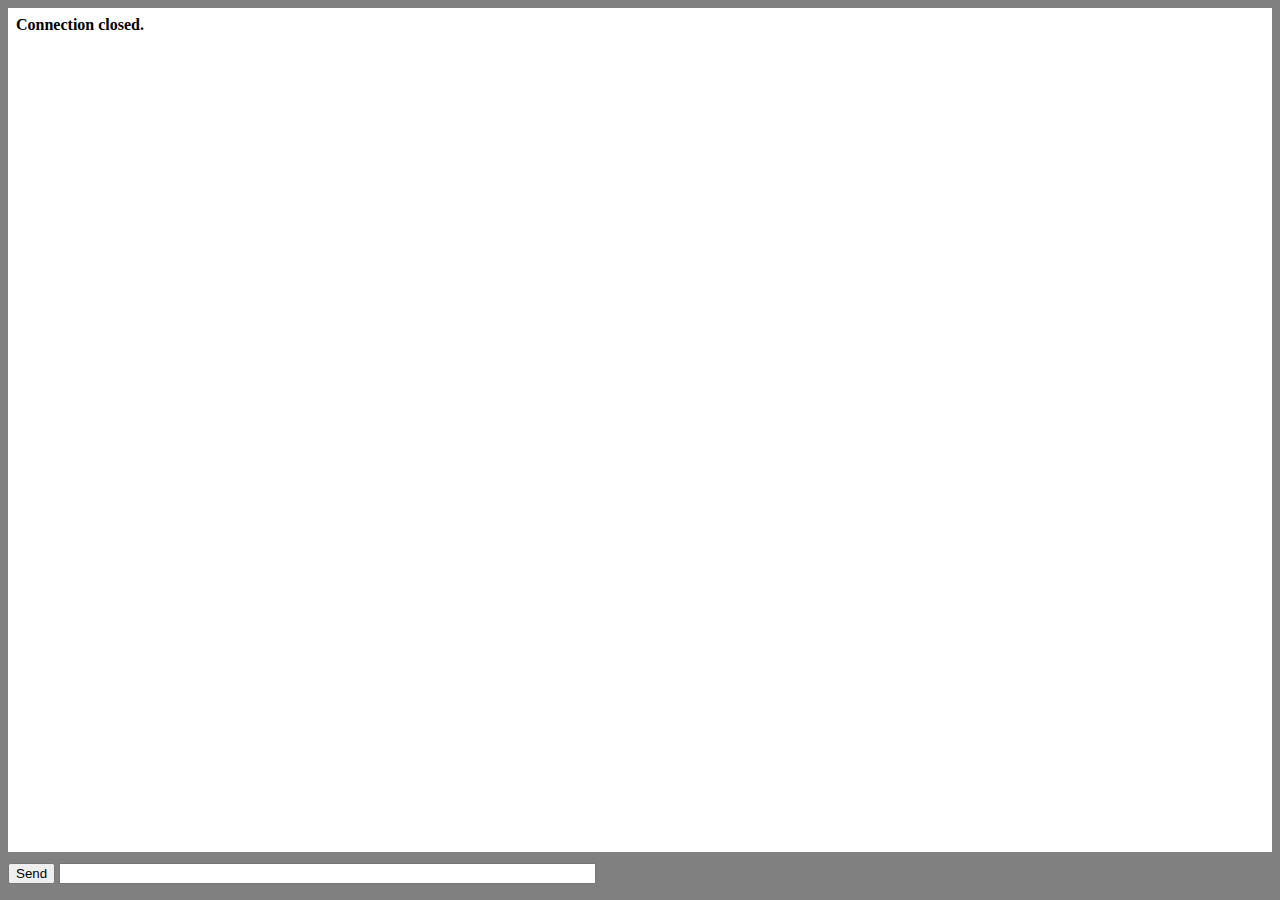
<file: websocket/client/index.html>
<!DOCTYPE html>
<html lang="en">
<head>
<title>Chat Server Websocket Client</title>
<script src="//ajax.googleapis.com/ajax/libs/jquery/2.0.3/jquery.min.js"></script>
<script type="text/javascript">
    $(function() {

    var conn;
    var msg = $("#msg");
    var log = $("#log");

    function appendLog(msg) {
        var d = log[0]
        var doScroll = d.scrollTop == d.scrollHeight - d.clientHeight;
        msg.appendTo(log)
        if (doScroll) {
            d.scrollTop = d.scrollHeight - d.clientHeight;
        }
    }

    $("#form").submit(function() {
        if (!conn) {
            return false;
        }
        if (!msg.val()) {
            return false;
        }
        conn.send(msg.val());
        msg.val("");
        return false
    });

    if (window["WebSocket"]) {
        conn = new WebSocket("ws://{{$}}/ws");
        conn.onclose = function(evt) {
            appendLog($("<div><b>Connection closed.</b></div>"))
        }
        conn.onmessage = function(evt) {
            appendLog($("<div/>").text(evt.data))
        }
    } else {
        appendLog($("<div><b>Your browser does not support WebSockets.</b></div>"))
    }
    });
</script>
<style type="text/css">
html {
    overflow: hidden;
}

body {
    overflow: hidden;
    padding: 0;
    margin: 0;
    width: 100%;
    height: 100%;
    background: gray;
}

#log {
    background: white;
    margin: 0;
    padding: 0.5em 0.5em 0.5em 0.5em;
    position: absolute;
    top: 0.5em;
    left: 0.5em;
    right: 0.5em;
    bottom: 3em;
    overflow: auto;
}

#form {
    padding: 0 0.5em 0 0.5em;
    margin: 0;
    position: absolute;
    bottom: 1em;
    left: 0px;
    width: 100%;
    overflow: hidden;
}

</style>
</head>
<body>
<div id="log"></div>
<form id="form">
    <input type="submit" value="Send" />
    <input type="text" id="msg" size="64"/>
</form>
</body>
</html>
</file>
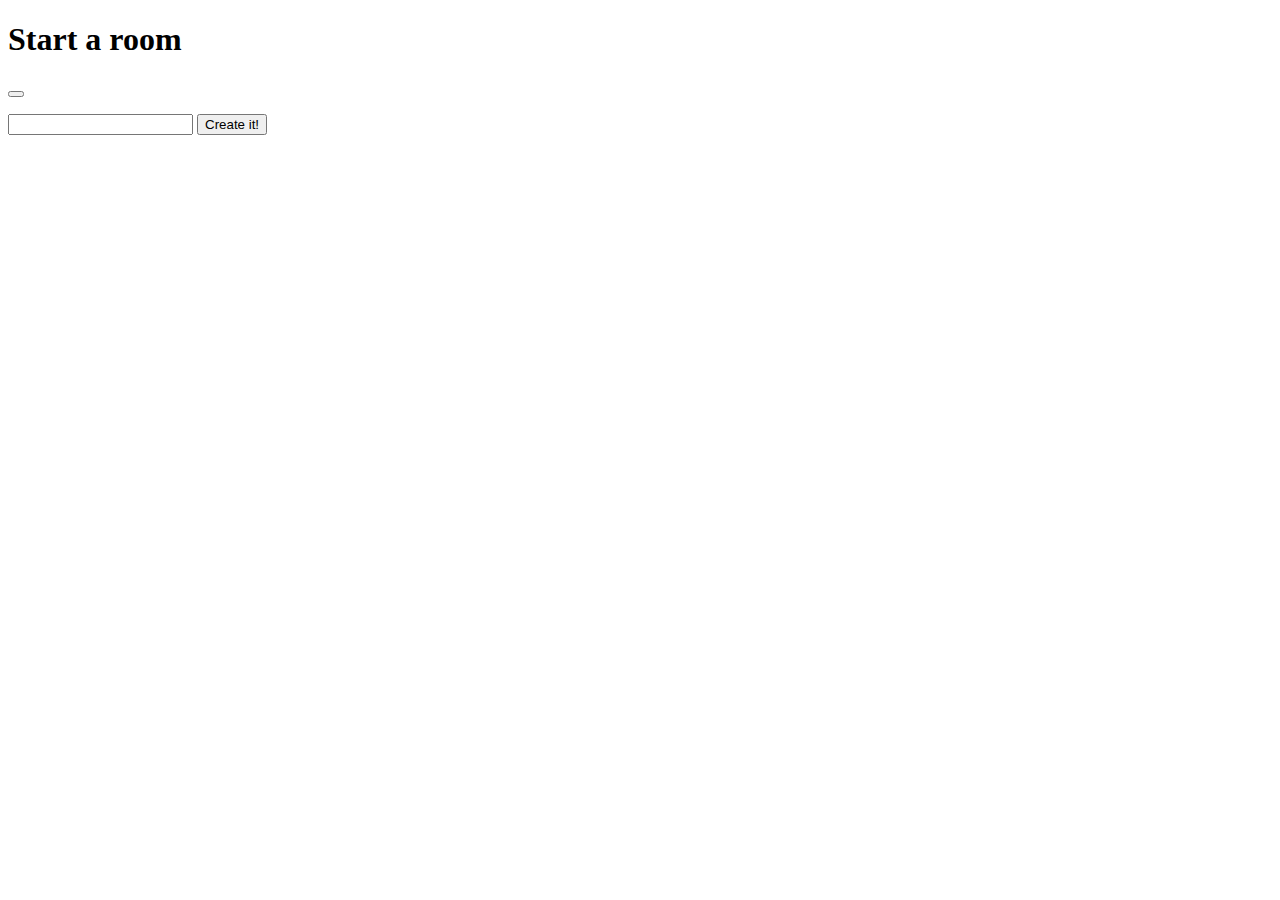
<file: bin/web/webrtc/index.html>
<!DOCTYPE html>
<html>
<head>
    <title>SimpleWebRTC Demo</title>
</head>
<body>
<h1 id="title">Start a room</h1>
<style>
            .videoContainer {
                position: relative;
                width: 200px;
                height: 150px;
            }
            .videoContainer video {
                position: absolute;
                width: 100%;
                height: 100%;
            }
            .volume_bar {
                position: absolute;
                width: 5px;
                height: 0px;
                right: 0px;
                bottom: 0px;
                background-color: #12acef;
            }
        </style>
<button id="screenShareButton"></button>
<p id="subTitle"></p>
<form id="createRoom">
    <input id="sessionInput"/>
    <button type="submit">Create it!</button>
</form>
<div class="videoContainer">
    <video id="localVideo" style="height: 150px;" oncontextmenu="return false;"></video>
    <div id="localVolume" class="volume_bar"></div>
</div>
<div id="remotes"></div>
<script src="https://ajax.googleapis.com/ajax/libs/jquery/1.9.0/jquery.min.js"></script>
<script src="https://simplewebrtc.com/latest-v2.js"></script>
<script>
            // grab the room from the URL
            var room = location.search && location.search.split('?')[1];

            // create our webrtc connection
            var webrtc = new SimpleWebRTC({
                // the id/element dom element that will hold "our" video
                localVideoEl: 'localVideo',
                // the id/element dom element that will hold remote videos
                remoteVideosEl: '',
                // immediately ask for camera access
                autoRequestMedia: true,
                debug: false,
                detectSpeakingEvents: true
            });

            // when it's ready, join if we got a room from the URL
            webrtc.on('readyToCall', function () {
                // you can name it anything
                if (room) webrtc.joinRoom(room);
            });

            function showVolume(el, volume) {
                if (!el) return;
                if (volume < -45) { // vary between -45 and -20
                    el.style.height = '0px';
                } else if (volume > -20) {
                    el.style.height = '100%';
                } else {
                    el.style.height = '' + Math.floor((volume + 100) * 100 / 25 - 220) + '%';
                }
            }
            webrtc.on('channelMessage', function (peer, label, data) {
                if (data.type == 'volume') {
                    showVolume(document.getElementById('volume_' + peer.id), data.volume);
                }
            });
            webrtc.on('videoAdded', function (video, peer) {
                console.log('video added', peer);
                var remotes = document.getElementById('remotes');
                if (remotes) {
                    var d = document.createElement('div');
                    d.className = 'videoContainer';
                    d.id = 'container_' + webrtc.getDomId(peer);
                    d.appendChild(video);
                    var vol = document.createElement('div');
                    vol.id = 'volume_' + peer.id;
                    vol.className = 'volume_bar';
                    video.onclick = function () {
                        video.style.width = video.videoWidth + 'px';
                        video.style.height = video.videoHeight + 'px';
                    };
                    d.appendChild(vol);
                    remotes.appendChild(d);
                }
            });
            webrtc.on('videoRemoved', function (video, peer) {
                console.log('video removed ', peer);
                var remotes = document.getElementById('remotes');
                var el = document.getElementById('container_' + webrtc.getDomId(peer));
                if (remotes && el) {
                    remotes.removeChild(el);
                }
            });
            webrtc.on('volumeChange', function (volume, treshold) {
                //console.log('own volume', volume);
                showVolume(document.getElementById('localVolume'), volume);
            });

            // Since we use this twice we put it here
            function setRoom(name) {
                $('form').remove();
                $('h1').text(name);
                $('#subTitle').text('Link to join: ' + location.href);
                $('body').addClass('active');
            }

            if (room) {
                setRoom(room);
            } else {
                $('form').submit(function () {
                    var val = $('#sessionInput').val().toLowerCase().replace(/\s/g, '-').replace(/[^A-Za-z0-9_\-]/g, '');
                    webrtc.createRoom(val, function (err, name) {
                        console.log(' create room cb', arguments);

                        var newUrl = location.pathname + '?' + name;
                        if (!err) {
                            history.replaceState({foo: 'bar'}, null, newUrl);
                            setRoom(name);
                        } else {
                            console.log(err);
                        }
                    });
                    return false;
                });
            }

            var button = $('#screenShareButton'),
                setButton = function (bool) {
                    button.text(bool ? 'share screen' : 'stop sharing');
                };
            webrtc.on('localScreenStopped', function () {
                setButton(true);
            });

            setButton(true);

            button.click(function () {
                if (webrtc.getLocalScreen()) {
                    webrtc.stopScreenShare();
                    setButton(true);
                } else {
                    webrtc.shareScreen(function (err) {
                        if (err) {
                            setButton(true);
                        } else {
                            setButton(false);
                        }
                    });

                }
            });
        </script>
</body>
</html>
</file>
